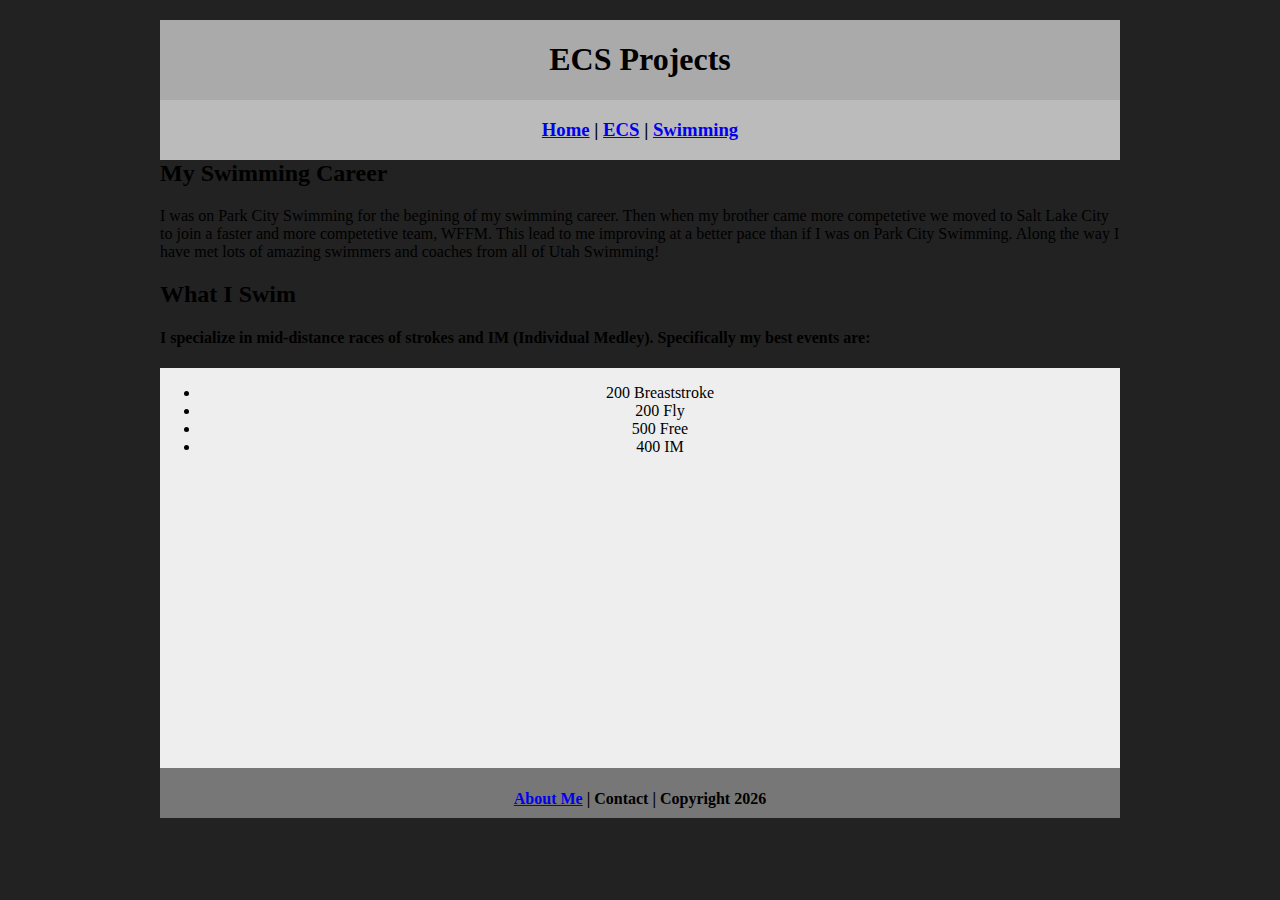
<file: swimming/index.html>
<!DOCTYPE html>
<html class="homePage">
<head>
	<!-- This is a comment! Text here will be ignored by the browser. -->
	<meta charset="UTF-8">
	<title>ESC Projects</title>
	<link href="../myCSS.css" rel="stylesheet" type="text/css">
</head>
<body>
<div class="container">
  <div class="header">
  	<h1>ECS Projects</h1>
  </div>
  <div class="nav">
    <h3> <a href="../index.html">Home</a> | <a href="../ecs/index.html">ECS</a> | <a href="index.html">Swimming</a></h3>
  </div>
  <div class="swimmingcontent"><h2>My Swimming Career</h2> I was on Park City Swimming for the begining of my swimming career. Then when my brother came more competetive we moved to Salt Lake City to join a faster and more competetive team, WFFM. This lead to me improving at a better pace than if I was on Park City Swimming. Along the way I have met lots of amazing swimmers and coaches from all of Utah Swimming!
 <h2>What I Swim</h2> <h4> I specialize in mid-distance races of strokes and IM (Individual Medley). Specifically my best events are:</h4></div>
	  <div class="content">
		  <ul>
		  <li>200 Breaststroke</li>
		  <li>200 Fly</li>
		  <li>500 Free</li>
		  <li>400 IM</li>
	  </ul>
</div>
	<div class="footer">
    <h4><a href="../aboutme.html">About Me</a> | Contact | Copyright 2026</h4>
  </div>
</div>
</body>
</html>
</file>
<file: myCSS.css>
@charset "UTF-8";
/* This is a comment! Text here will be ignored by the browser. */
body {
	margin: 0 auto;
}
.homePage {
	background: #222222;
}
.container {
	width: 960px;
	margin: 0 auto;
}
.header {
	background: #AAAAAA;
	text-align: center;
	margin: 0px;
	padding: 5;
	float: left;
	width: 100%;
	height: 80px;
	
}
.nav {
	background: #BBBBBB;
	margin: 0px;
	padding: 5;
	float: left;
	width: 100%;
	height: 60px;
	text-align: center;
}
.content {
	background: #EEEEEE;
	margin: 0px;
	float: left;
	width: 100%;
	height: 400px;
	text-align: center;
}
.footer {
	background: #777777;
	margin: 0px;
	float: left;
	width: 100%;
	height: 50px;
	text-align: center;
}
</file>
